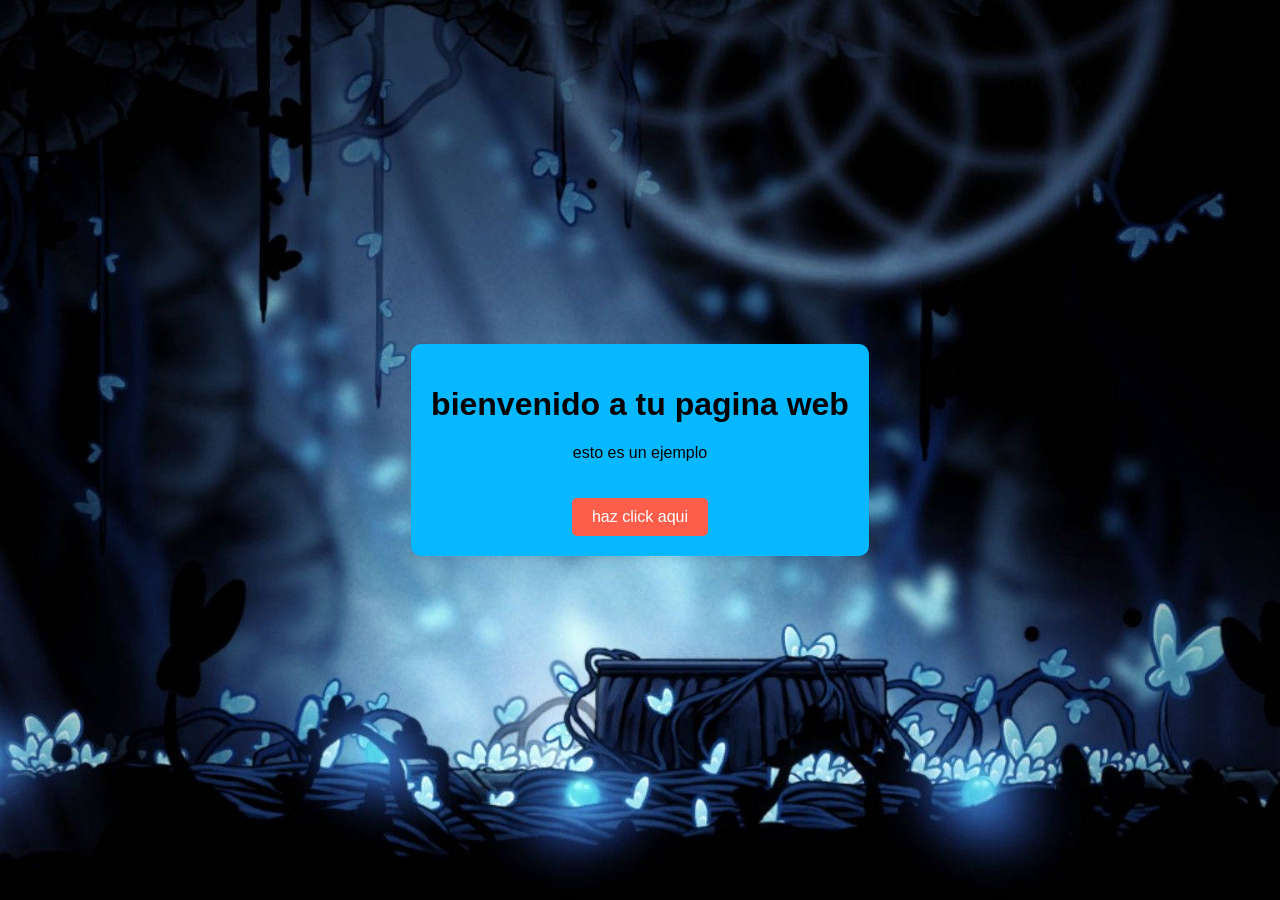
<file: index.html>
<!DOCTYPE html>
<html lang="es">
<head>
    <meta charset="UTF-8">
    <meta name="viewport" content="width=device-width, initial-scale=1.0">
    <title>Hollow knight</title>
    <link rel="stylesheet" href="style.css">
</head>
<body>
    <div class="contenedor1">
        <h1>bienvenido a tu pagina web</h1>
        <p>esto es un ejemplo</p>
    <a href="destino.html" class="boton-redireccion">haz click aqui</a>
    </div>
    
</body>
</html>
</file>
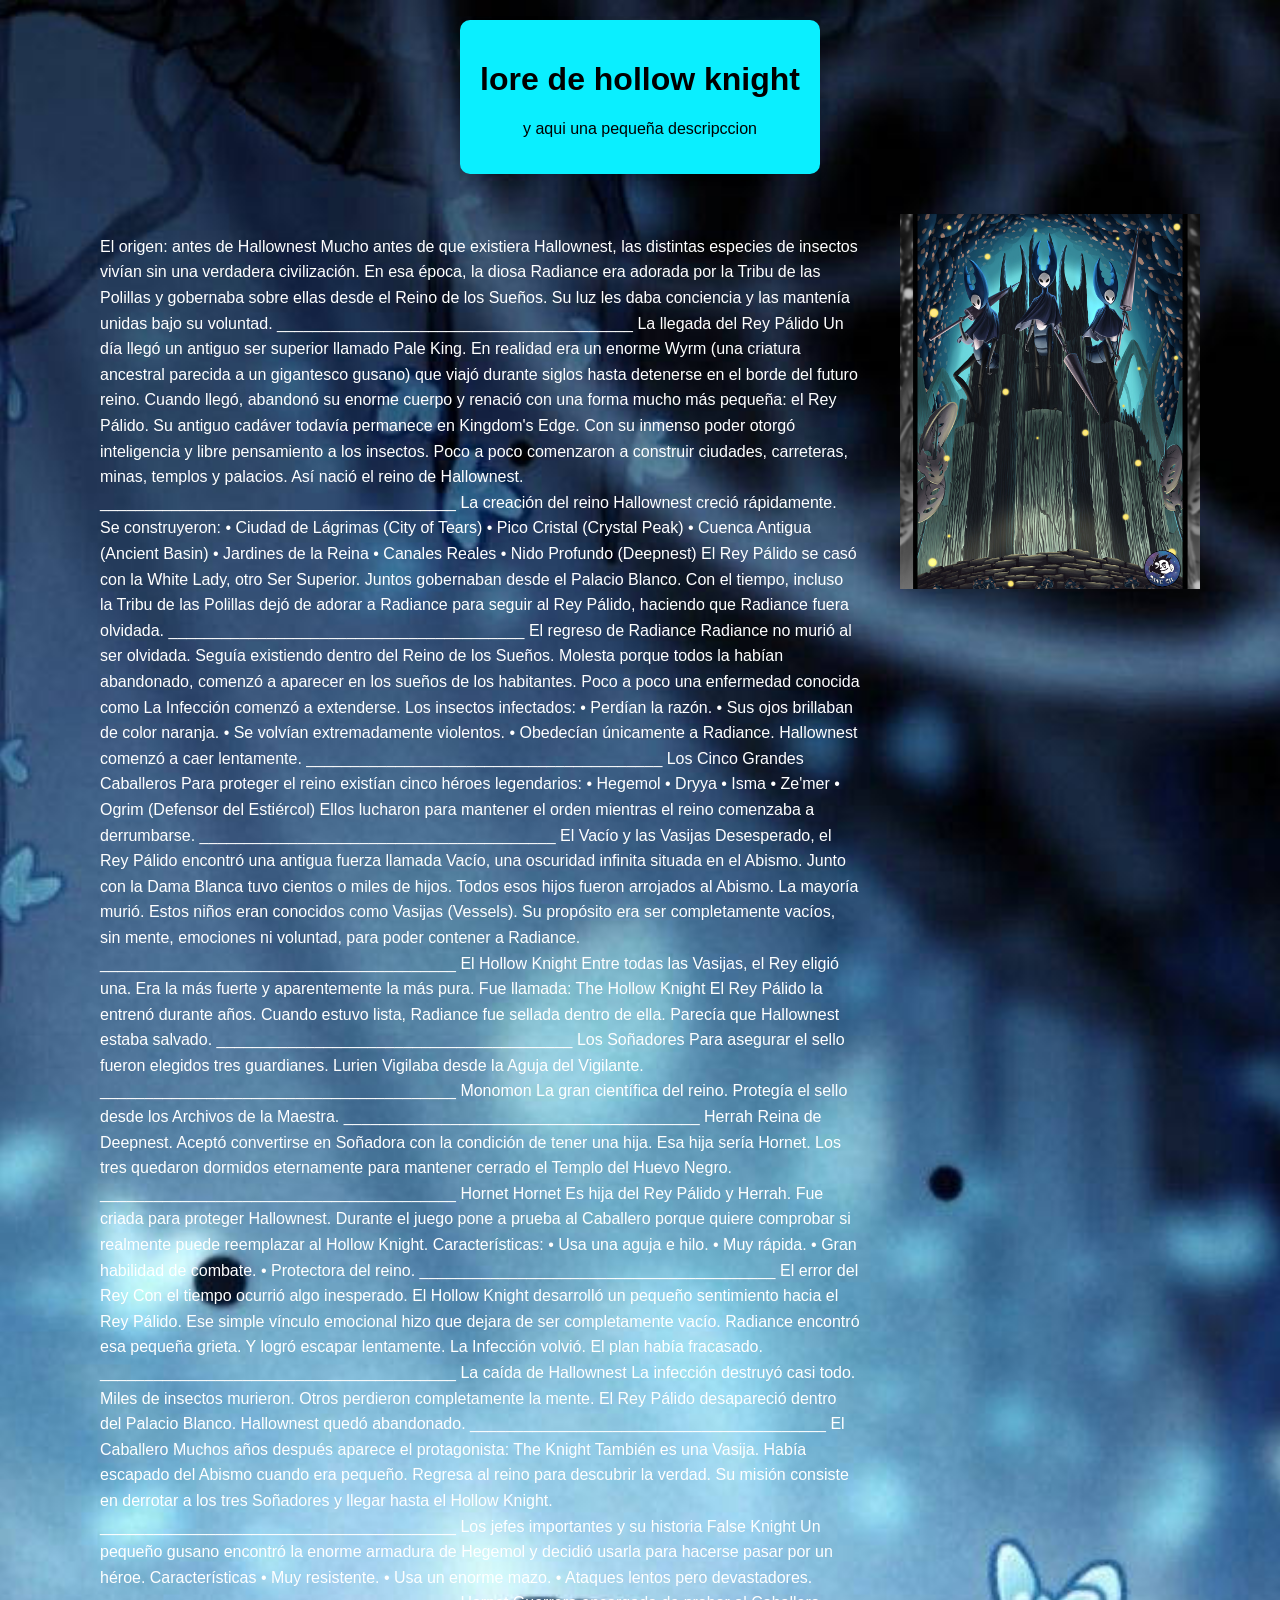
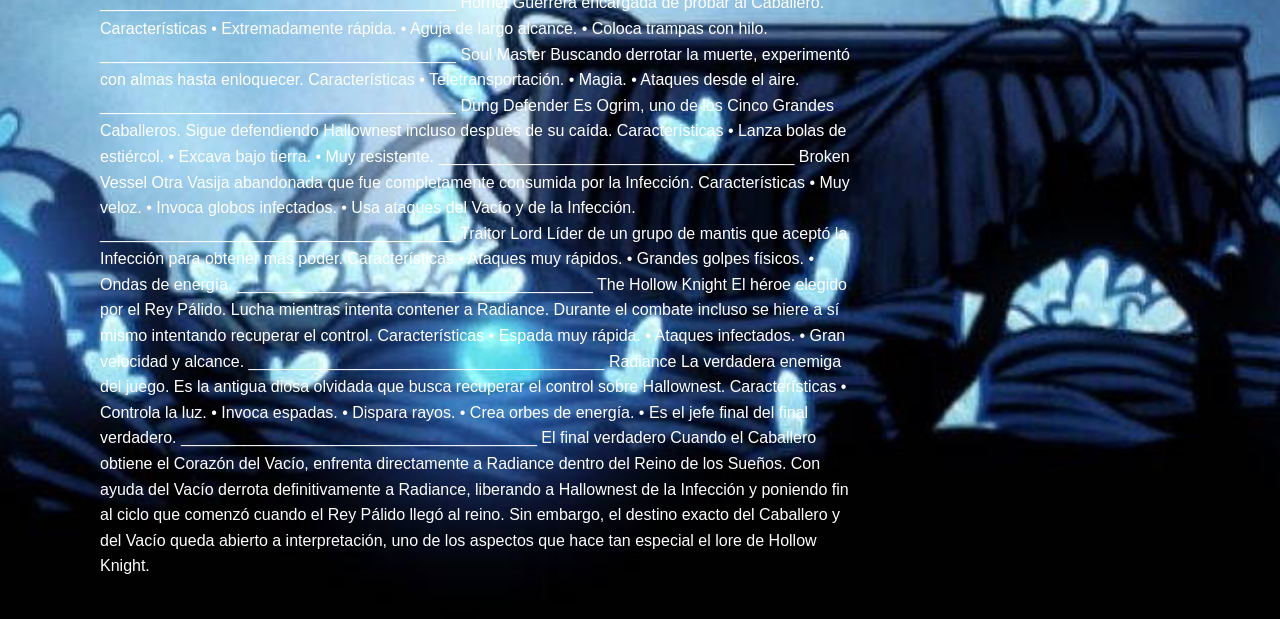
<file: destino.html>
<!DOCTYPE html>
<html lang="en">
<head>
    <meta charset="UTF-8">
    <meta name="viewport" content="width=device-width, initial-scale=1.0">
    <link rel="stylesheet" href="estilos.css">
    <title>Hollow knight</title>
</head>
<body>

    <div class="contenedor">
        <h1>lore de hollow knight</h1>
        <p>y aqui una pequeña descripccion</p>
    </div>

    <div class="fila">
        <div class="descripccion">
            <p class="info"> 
El origen: antes de Hallownest
Mucho antes de que existiera Hallownest, las distintas especies de insectos vivían sin una verdadera civilización. En esa época, la diosa Radiance era adorada por la Tribu de las Polillas y gobernaba sobre ellas desde el Reino de los Sueños. Su luz les daba conciencia y las mantenía unidas bajo su voluntad. 
________________________________________
La llegada del Rey Pálido
Un día llegó un antiguo ser superior llamado Pale King. En realidad era un enorme Wyrm (una criatura ancestral parecida a un gigantesco gusano) que viajó durante siglos hasta detenerse en el borde del futuro reino.
Cuando llegó, abandonó su enorme cuerpo y renació con una forma mucho más pequeña: el Rey Pálido. Su antiguo cadáver todavía permanece en Kingdom's Edge.
Con su inmenso poder otorgó inteligencia y libre pensamiento a los insectos. Poco a poco comenzaron a construir ciudades, carreteras, minas, templos y palacios. Así nació el reino de Hallownest. 
________________________________________
La creación del reino
Hallownest creció rápidamente.
Se construyeron:
•	Ciudad de Lágrimas (City of Tears) 
•	Pico Cristal (Crystal Peak) 
•	Cuenca Antigua (Ancient Basin) 
•	Jardines de la Reina 
•	Canales Reales 
•	Nido Profundo (Deepnest) 
El Rey Pálido se casó con la White Lady, otro Ser Superior. Juntos gobernaban desde el Palacio Blanco.
Con el tiempo, incluso la Tribu de las Polillas dejó de adorar a Radiance para seguir al Rey Pálido, haciendo que Radiance fuera olvidada. 
________________________________________
El regreso de Radiance
Radiance no murió al ser olvidada.
Seguía existiendo dentro del Reino de los Sueños.
Molesta porque todos la habían abandonado, comenzó a aparecer en los sueños de los habitantes.
Poco a poco una enfermedad conocida como La Infección comenzó a extenderse.
Los insectos infectados:
•	Perdían la razón. 
•	Sus ojos brillaban de color naranja. 
•	Se volvían extremadamente violentos. 
•	Obedecían únicamente a Radiance. 
Hallownest comenzó a caer lentamente. 
________________________________________
Los Cinco Grandes Caballeros
Para proteger el reino existían cinco héroes legendarios:
•	Hegemol 
•	Dryya 
•	Isma 
•	Ze'mer 
•	Ogrim (Defensor del Estiércol) 
Ellos lucharon para mantener el orden mientras el reino comenzaba a derrumbarse.
________________________________________
El Vacío y las Vasijas
Desesperado, el Rey Pálido encontró una antigua fuerza llamada Vacío, una oscuridad infinita situada en el Abismo.
Junto con la Dama Blanca tuvo cientos o miles de hijos.
Todos esos hijos fueron arrojados al Abismo.
La mayoría murió.
Estos niños eran conocidos como Vasijas (Vessels).
Su propósito era ser completamente vacíos, sin mente, emociones ni voluntad, para poder contener a Radiance. 
________________________________________
El Hollow Knight
Entre todas las Vasijas, el Rey eligió una.
Era la más fuerte y aparentemente la más pura.
Fue llamada:
The Hollow Knight
El Rey Pálido la entrenó durante años.
Cuando estuvo lista, Radiance fue sellada dentro de ella.
Parecía que Hallownest estaba salvado.
________________________________________
Los Soñadores
Para asegurar el sello fueron elegidos tres guardianes.
Lurien
Vigilaba desde la Aguja del Vigilante.
________________________________________
Monomon
La gran científica del reino.
Protegía el sello desde los Archivos de la Maestra.
________________________________________
Herrah
Reina de Deepnest.
Aceptó convertirse en Soñadora con la condición de tener una hija.
Esa hija sería Hornet.
Los tres quedaron dormidos eternamente para mantener cerrado el Templo del Huevo Negro.
________________________________________
Hornet
Hornet
Es hija del Rey Pálido y Herrah.
Fue criada para proteger Hallownest.
Durante el juego pone a prueba al Caballero porque quiere comprobar si realmente puede reemplazar al Hollow Knight.
Características:
•	Usa una aguja e hilo. 
•	Muy rápida. 
•	Gran habilidad de combate. 
•	Protectora del reino. 
________________________________________
El error del Rey
Con el tiempo ocurrió algo inesperado.
El Hollow Knight desarrolló un pequeño sentimiento hacia el Rey Pálido.
Ese simple vínculo emocional hizo que dejara de ser completamente vacío.
Radiance encontró esa pequeña grieta.
Y logró escapar lentamente.
La Infección volvió.
El plan había fracasado. 
________________________________________
La caída de Hallownest
La infección destruyó casi todo.
Miles de insectos murieron.
Otros perdieron completamente la mente.
El Rey Pálido desapareció dentro del Palacio Blanco.
Hallownest quedó abandonado.
________________________________________
El Caballero
Muchos años después aparece el protagonista:
The Knight
También es una Vasija.
Había escapado del Abismo cuando era pequeño.
Regresa al reino para descubrir la verdad.
Su misión consiste en derrotar a los tres Soñadores y llegar hasta el Hollow Knight.
________________________________________
Los jefes importantes y su historia
False Knight
Un pequeño gusano encontró la enorme armadura de Hegemol y decidió usarla para hacerse pasar por un héroe.
Características
•	Muy resistente. 
•	Usa un enorme mazo. 
•	Ataques lentos pero devastadores. 
________________________________________
Hornet
Guerrera encargada de probar al Caballero.
Características
•	Extremadamente rápida. 
•	Aguja de largo alcance. 
•	Coloca trampas con hilo. 
________________________________________
Soul Master
Buscando derrotar la muerte, experimentó con almas hasta enloquecer.
Características
•	Teletransportación. 
•	Magia. 
•	Ataques desde el aire. 
________________________________________
Dung Defender
Es Ogrim, uno de los Cinco Grandes Caballeros.
Sigue defendiendo Hallownest incluso después de su caída.
Características
•	Lanza bolas de estiércol. 
•	Excava bajo tierra. 
•	Muy resistente. 
________________________________________
Broken Vessel
Otra Vasija abandonada que fue completamente consumida por la Infección.
Características
•	Muy veloz. 
•	Invoca globos infectados. 
•	Usa ataques del Vacío y de la Infección. 
________________________________________
Traitor Lord
Líder de un grupo de mantis que aceptó la Infección para obtener más poder.
Características
•	Ataques muy rápidos. 
•	Grandes golpes físicos. 
•	Ondas de energía. 
________________________________________
The Hollow Knight
El héroe elegido por el Rey Pálido.
Lucha mientras intenta contener a Radiance.
Durante el combate incluso se hiere a sí mismo intentando recuperar el control.
Características
•	Espada muy rápida. 
•	Ataques infectados. 
•	Gran velocidad y alcance. 
________________________________________
Radiance
La verdadera enemiga del juego.
Es la antigua diosa olvidada que busca recuperar el control sobre Hallownest.
Características
•	Controla la luz. 
•	Invoca espadas. 
•	Dispara rayos. 
•	Crea orbes de energía. 
•	Es el jefe final del final verdadero. 
________________________________________
El final verdadero
Cuando el Caballero obtiene el Corazón del Vacío, enfrenta directamente a Radiance dentro del Reino de los Sueños.
Con ayuda del Vacío derrota definitivamente a Radiance, liberando a Hallownest de la Infección y poniendo fin al ciclo que comenzó cuando el Rey Pálido llegó al reino. Sin embargo, el destino exacto del Caballero y del Vacío queda abierto a interpretación, uno de los aspectos que hace tan especial el lore de Hollow Knight. 
        





            
            </p>
        </div>

        <img src="mantis.jpg" class="icono">
    </div>

</body>
</html>
</file>
<file: style.css>
body,html{
    font-family: Arial, Helvetica, sans-serif;
    height: 100%;
    width: 100vw;
    display: flex;
    justify-content: center;
    align-items: center;
    background: url(hollow.jpg) center center;
    background-size: cover;
}
.contenedor1{
    
    text-align: center;
    padding: 20px;
    background-color: #06b8ff;
    border-radius: 10px;
    box-shadow: 0 4px 8px rgba(0,0,0,0.1);
}

.boton-redireccion{
    background-color: #FD5E4B;
    
    color: white;
    padding: 10px 20px;
    display: inline-block;
    margin-top: 20px;
    border-radius: 5px;
    text-decoration: none;
}

.boton-redireccion:hover{
    background-color: rgb(219, 94, 94);
}
</file>
<file: estilos.css>
body, html {
    font-family: Arial, Helvetica, sans-serif;
    min-height: 100%;
    width: 100%;
    margin: 0;
    display: flex;
    flex-direction: column;
    align-items: center;
    background: url(hollow.jpg) center center;
    background-size: cover;
}

.contenedor {
    text-align: center;
    padding: 20px;
    background-color: #0aefff;
    border-radius: 10px;
    box-shadow: 0 4px 8px rgba(0,0,0,0.1);
    margin: 20px;
}

.fila {
    display: flex;
    align-items: flex-start;   /* texto e imagen alineados arriba */
    gap: 20px;
    margin: 20px;
}

.descripccion {
    color: white;
}

.info {
    text-align: left;
    width: 760px;
    max-width: 100%;
    margin: 0;
    padding: 20px;
    line-height: 1.6;
    overflow-wrap: break-word;
}

.icono {
    width: 300px;
}
</file>
